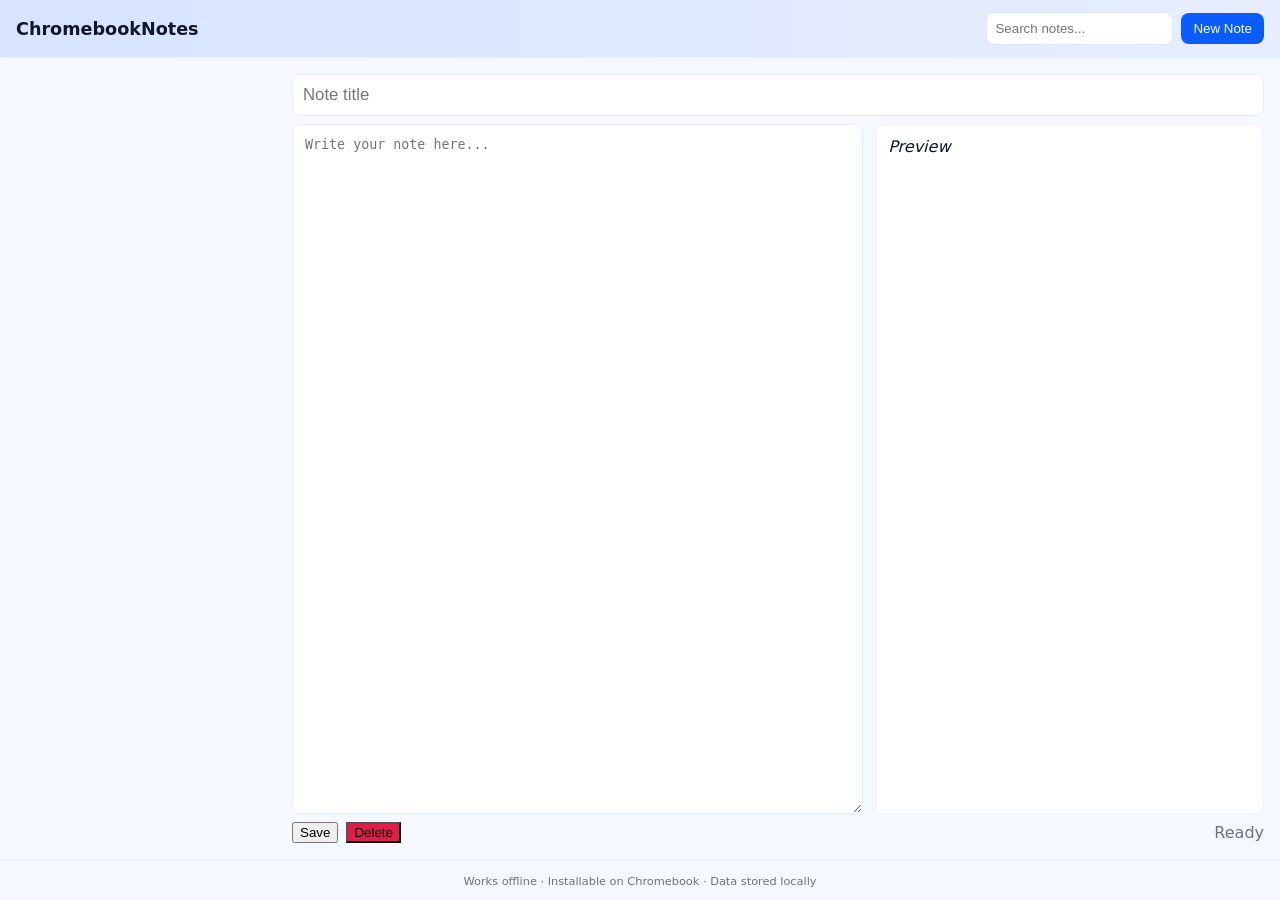
<file: index.html>
<!doctype html>
<html lang="en">
<head>
  <meta charset="utf-8" />
  <meta name="viewport" content="width=device-width,initial-scale=1" />
  <title>ChromebookNotes</title>
  <link rel="manifest" href="manifest.json" />
  <link rel="stylesheet" href="styles.css" />
  <meta name="theme-color" content="#0b5cff" />
</head>
<body>
  <header class="topbar">
    <h1>ChromebookNotes</h1>
    <div class="controls">
      <input id="search" placeholder="Search notes..." aria-label="Search notes" />
      <button id="newNote">New Note</button>
      <button id="installBtn" hidden>Install App</button>
    </div>
  </header>

  <main class="container">
    <aside class="sidebar">
      <ul id="notesList" class="notes-list" aria-label="Notes list"></ul>
    </aside>

    <section class="editor">
      <input id="noteTitle" placeholder="Note title" />
      <div class="editor-row">
        <textarea id="noteBody" placeholder="Write your note here..."></textarea>
        <div class="preview" id="preview"></div>
      </div>
      <div class="editor-actions">
        <button id="saveBtn">Save</button>
        <button id="deleteBtn" class="danger">Delete</button>
        <span id="status" class="status">Idle</span>
      </div>
    </section>
  </main>

  <footer class="footer">
    <small>Works offline · Installable on Chromebook · Data stored locally</small>
  </footer>

  <script src="app.js" type="module"></script>
</body>
</html>
</file>
<file: styles.css>
:root{
  --bg:#f6f8ff;
  --card:#ffffff;
  --accent:#0b5cff;
  --muted:#6b7280;
  --danger:#e11d48;
  font-family:Inter, system-ui, -apple-system, "Segoe UI", Roboto, "Helvetica Neue", Arial;
}
*{box-sizing:border-box}
body{margin:0;background:var(--bg);color:#0f172a;min-height:100vh;display:flex;flex-direction:column}
.topbar{display:flex;align-items:center;justify-content:space-between;padding:12px 16px;background:linear-gradient(90deg,#0b5cff22,#0b5cff11);border-bottom:1px solid #e6eefc}
.topbar h1{margin:0;font-size:1.1rem}
.controls{display:flex;gap:8px;align-items:center}
.controls input{padding:8px;border-radius:8px;border:1px solid #dbeafe;background:white}
.controls button{padding:8px 12px;border-radius:8px;border:none;background:var(--accent);color:white;cursor:pointer}
.container{display:flex;flex:1;gap:16px;padding:16px}
.sidebar{width:260px}
.notes-list{list-style:none;padding:0;margin:0;display:flex;flex-direction:column;gap:8px}
.note-item{background:var(--card);padding:10px;border-radius:8px;border:1px solid #eef2ff;cursor:pointer;display:flex;flex-direction:column}
.note-item .meta{font-size:0.85rem;color:var(--muted)}
.editor{flex:1;display:flex;flex-direction:column;gap:8px}
#noteTitle{padding:10px;border-radius:8px;border:1px solid #e6eefc;font-size:1.05rem}
.editor-row{display:flex;gap:12px;align-items:stretch;flex:1}
#noteBody{flex:1;padding:12px;border-radius:8px;border:1px solid #e6eefc;min-height:300px;resize:vertical}
.preview{width:40%;background:var(--card);padding:12px;border-radius:8px;border:1px solid #eef2ff;overflow:auto}
.editor-actions{display:flex;gap:8px;align-items:center}
button.danger{background:var(--danger)}
.status{margin-left:auto;color:var(--muted)}
.footer{text-align:center;padding:12px;font-size:0.85rem;color:var(--muted);border-top:1px solid #eef2ff}
@media(max-width:900px){
  .container{flex-direction:column}
  .sidebar{width:100%}
  .preview{width:100%;min-height:160px}
}
</file>
